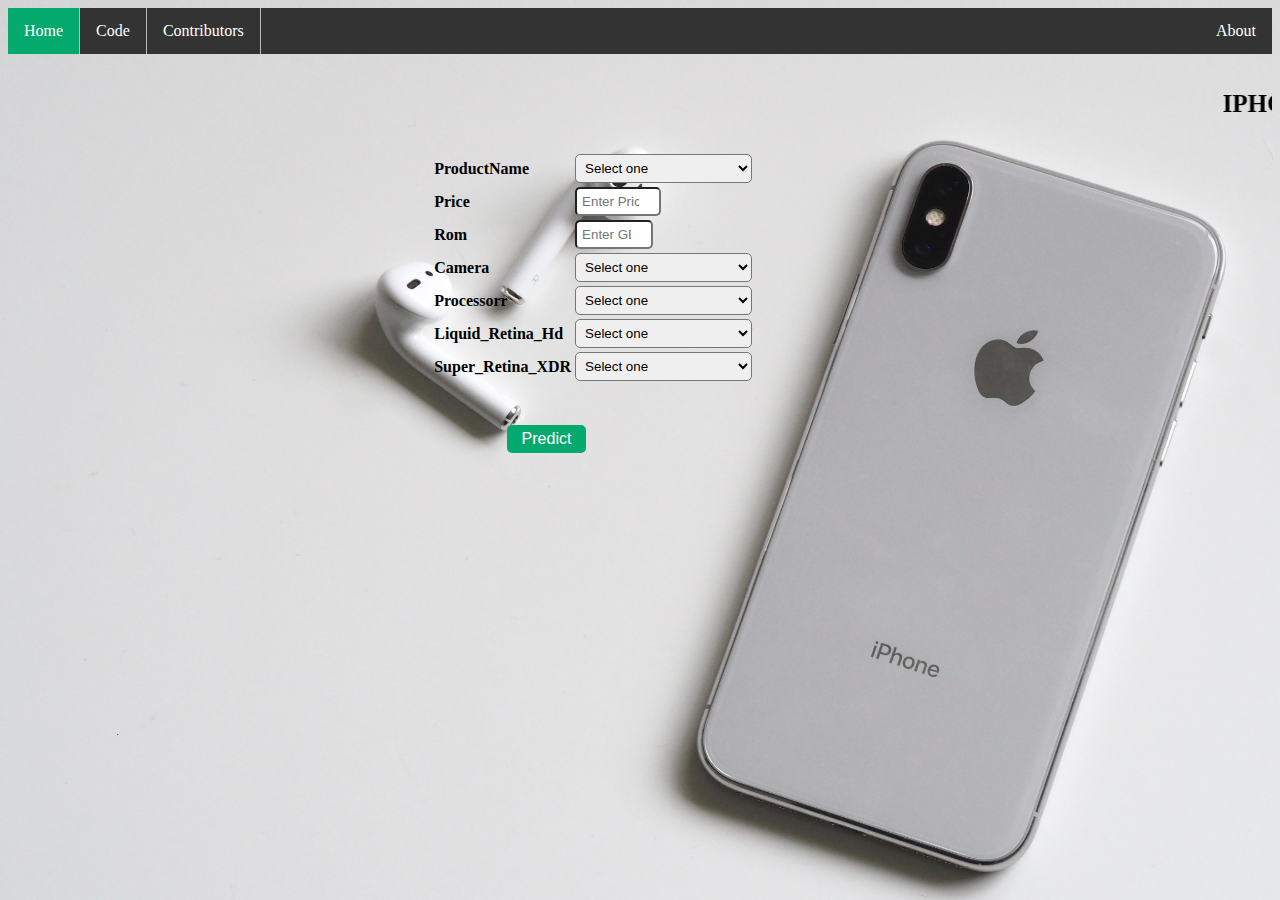
<file: templates/index.html>
<html >
<head>
    <script src="https://ajax.googleapis.com/ajax/libs/jquery/3.5.1/jquery.min.js"></script>
    <script type="text/javascript" src="../static/mobile.js"></script>
    <link rel= "stylesheet" type= "text/css" href= "../static/Mobile.css">


</head>

<form action="/predict" method="POST">
    <ul class="nav">
        <li><a class="active" href="#home">Home</a></li>
        <li><a href="#Code">Code</a></li>
        <li><a href="#CONTRIBUTORS">Contributors</a></li>
        <li style="float:right"><a href="#about">About</a></li>
    </ul>
<br/><br/>
     <marquee class="title">IPHONE Mobile Rating Prediction</marquee>
     <br/><br/>
     <table class="tab">
        <tbody>
            <tr>
            <td>ProductName</td>
            <td>
                <select name="ProductName" id="ProductName">
                    <option>Select one</option>
                    <option value="4">APPLE iPhone 11 White</option>
                    <option value="0"> APPLE iPhone 11 Black</option>
                    <option value="1"> APPLE iPhone 11 Green</option>
                    <option value="2"> APPLE iPhone 11 Purple</option>
                    <option value="26"> APPLE iPhone 14 Pro Silver</option>
                    <option value="3"> APPLE iPhone 11 Red</option>
                    <option value="27"> APPLE iPhone 14 Pro Space Black</option>
                    <option value="26">APPLE iPhone 14 Pro Silver</option>
                    <option value="32"> APPLE iPhone SE White</option>
                    <option value="23"> APPLE iPhone 14 Plus Purple</option>
                    <option value="29"> APPLE iPhone 14 Starligh</option>
                    <option value="19"> APPLE iPhone 13 Pink</option>
                    <option value="12"> APPLE iPhone 13 Midnight</option>
                    <option value="28"> APPLE iPhone 14 Purple</option>
                    <option value="18"> APPLE iPhone 13 PRODUCT RED</option>
                    <option value="11"> APPLE iPhone 13 Blue</option>
                    <option value="22"> APPLE iPhone 14 Plus Blue</option>
                    <option value="14"> APPLE iPhone 13 Mini Midnight</option>
                    <option value="9"> APPLE iPhone 12 Purple</option>
                    <option value="21"> APPLE iPhone 14 PRODUCT RED</option>
                    <option value="20"> APPLE iPhone 13 Starlight</option>
                    <option value="6"> APPLE iPhone 12 Black</option>
                    <option value="7"> APPLE iPhone 12 Green</option>
                    <option value="13"> APPLE iPhone 13 Mini Blue</option>
                    <option value="33"> Apple iPhone 11 Green</option>
                    <option value="30"> APPLE iPhone SE Black</option>
                    <option value="5"> APPLE iPhone 11 Yellow</option>
                    <option value="10"> APPLE iPhone 12 White</option>
                    <option value="25"> APPLE iPhone 14 Pro Max Space Black</option>
                    <option value="15"> APPLE iPhone 13 Mini PRODUCT RED</option>
                    <option value="24"> APPLE iPhone 14 Pro Gold</option>
                    <option value="17"> APPLE iPhone 13 Mini Starlight</option>
                    <option value="8"> APPLE iPhone 12 Mini Blue</option>
                    <option value="16"> APPLE iPhone 13 Mini Pink</option>
                </select>
            </td>
            </tr>
            <tr>
                <td>Price</td>
                <td>
                    <input type="number" name="Price" id="Price" placeholder="Enter Price of Mobile" min="1" max="99999">
                </td>
            </tr>
            <tr>
                <td>Rom</td><td><input type="number" name="ROM" id="Rom" placeholder="Enter GB of Rom" min="1" max="9999"></td>
            </tr>
            <tr>
                <td>Camera</td>
                <td>
                    <select name="Camera" id="Camera">
                        <option>Select one</option>
                        <option value="1"> 2MP + 12MP 12MP </option>
                        <option value="2"> 48MP + 12MP + 12MP + 12MP 12MP</option>
                        <option value="0"> 12MP   7MP</option>
                    </select>
                </td>
            </tr>
            <tr>
                <td>Processorr</td>
                <td>
                    <select name="Processorr" id="Processorr">
                        <option>Select one</option>
                        <option value="0"> A13 Bionic Chip Processor </option>
                        <option value="5"> A16 Bionic Chip 6 Core Processor Processor</option>
                        <option value="1"> A13 Bionic Chip with 3rd Gen Neural Engine Processor</option>
                        <option value="3"> A15 Bionic Chip 6 Core Processor Processor</option>
                        <option value="4"> A15 Bionic Chip Processor</option>
                        <option value="2"> A14 Bionic Chip with Next Generation Neural En...</option>
                    </select>
                </td>
            </tr>
            <tr>
                <td>Liquid_Retina_Hd</td>
                <td>
                    <select  name="Liquid_Retina_Hd" id="Liquid_Retina_Hd">
                        <option>Select one </option>
                        <option value="0">No</option>
                        <option value="1">yes</option>
                    </select>
                </td>
            </tr>
            <tr>
                <td>Super_Retina_XDR</td>
                <td>
                    <select name="Super_Retina_XDR" id="Super_Retina_XDR">
                       <option>Select one</option>
                       <option value="0">No</option>
                       <option value="1">Yes</option>
                    </select>
                </td>
            </tr>
            <tr>
                <td colspan="2" class="tdB"><input class="button" type="Submit" id="chk" value="Predict"></td>
            </tr>
        </tbody>
     </table>
</form>
</file>
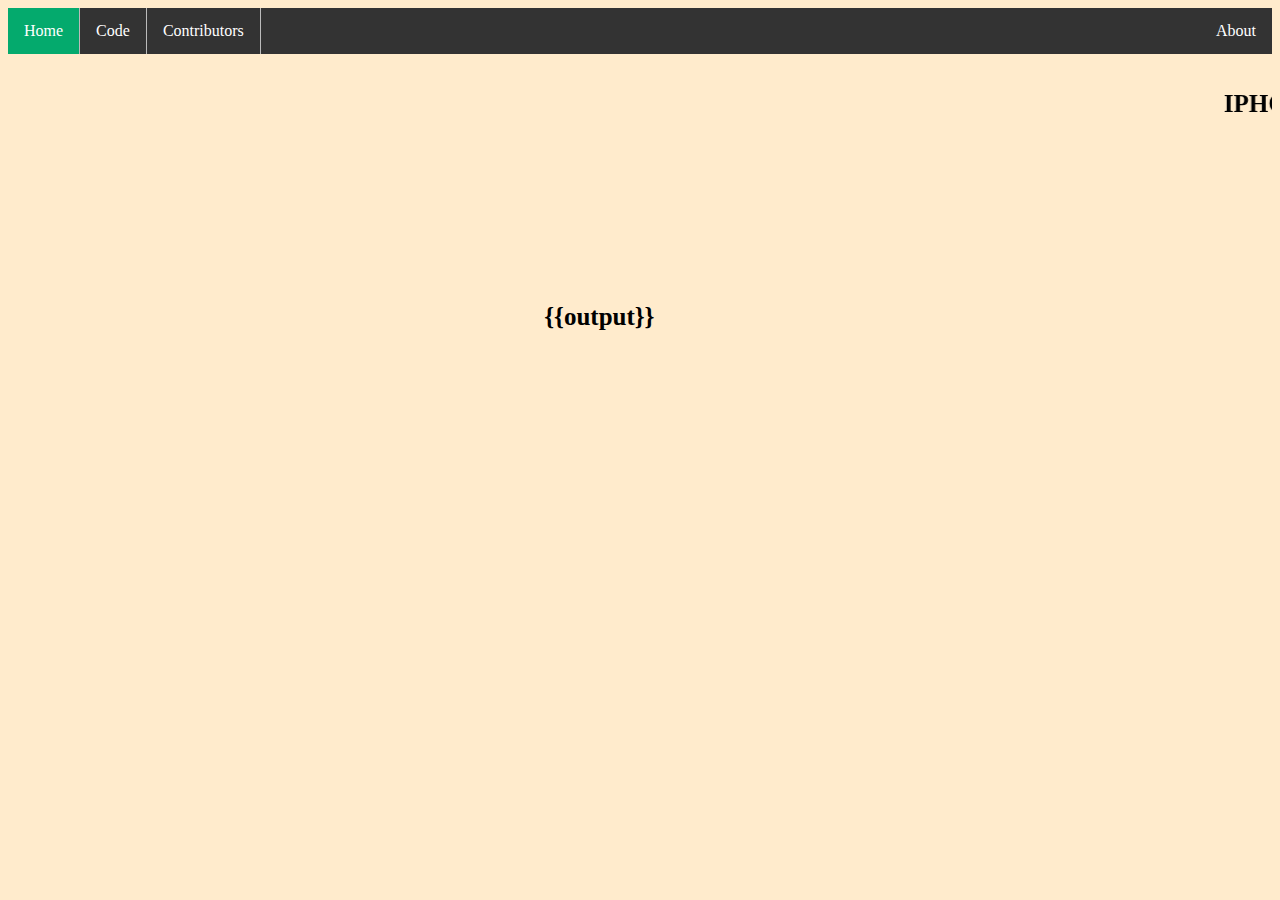
<file: templates/result.html>
<html>
<head>
    <script src="https://ajax.googleapis.com/ajax/libs/jquery/3.5.1/jquery.min.js"></script>
    <script type="text/javascript" src="../static/mobile.js"></script>
    <link rel= "stylesheet" type= "text/css" href= "../static/Mobile.css">
</head>
<body id="resultP">
<form action="" method="POST">
    <ul class="nav">
        <li><a class="active" href="/">Home</a></li>
        <li><a href="#Code">Code</a></li>
        <li><a href="#CONTRIBUTORS">Contributors</a></li>
        <li style="float:right"><a href="#about">About</a></li>
      </ul>
<br/><br/>
    <marquee class="title">IPHONE Mobile Rating Prediction</marquee>
    <br/><br/>    
    <table class="tab">
        <tbody>
            <tr>
            <!-- <td>Predicted Rating is:</td> -->
            <td>{{output}}</td>
            </tr>
        </tbody>
    </table>
</form>
</file>
<file: static/Mobile.css>
.title {
    font-size: 25px;
    font-weight: bold;
    color: #000;
  }
  body {
    background-image: url("phone.jpg");
    background-size: 100%;
  }
  .tab {
    margin: auto;
    font-size: 15px;
    width: 40%;
    border-radius: 10px;
    padding: 15px;
    color: #fff;
  }
  .button {
    background-color: #fff; /* Green */
    border: none;
    color: #000;
    padding: 15px 32px;
    text-align: center;
    text-decoration: none;
    display: inline-block;
    font-size: 16px;
    margin: 4px 2px;
    cursor: pointer;
    border-radius: 10px;
  }
  .tdB {
    text-align: center !important;
  }
  .tdB input {
    width: 18%;
    margin-top: 40px;
    background: #04aa6d;
    color: #fff;
    margin-right: 218px;
  }
  .tab select {
    padding: 5px;
    border-radius: 5px;
    width: 59%;
  }
  .tab td:nth-child(odd) {
    font-size: 16px;
    text-align: left;
    color: #000;
    font-weight: bold;
    padding-left: 30px;
  }
  .tab input {
    padding: 5px;
    border-radius: 5px;
  }
  .nav {
    list-style-type: none;
    margin: 0;
    padding: 0;
    overflow: hidden;
    background-color: #333;
  }
  
  .nav li {
    float: left;
    border-right: 1px solid #bbb;
  }
  
  .nav li:last-child {
    border-right: none;
  }
  
  .nav li a {
    display: block;
    color: white;
    text-align: center;
    padding: 14px 16px;
    text-decoration: none;
  }
  
  .nav li a:hover:not(.active) {
    background-color: #111;
  }
  
  .active {
    background-color: #04aa6d;
  }
  #resultP {
    background-color: rgb(255, 235, 204);
    background-image: none;
  }
  
  #resultP td {
    color: #000;
    font-size: 25px;
    padding-top: 150px;
    padding-left: 140px;
  }
</file>
